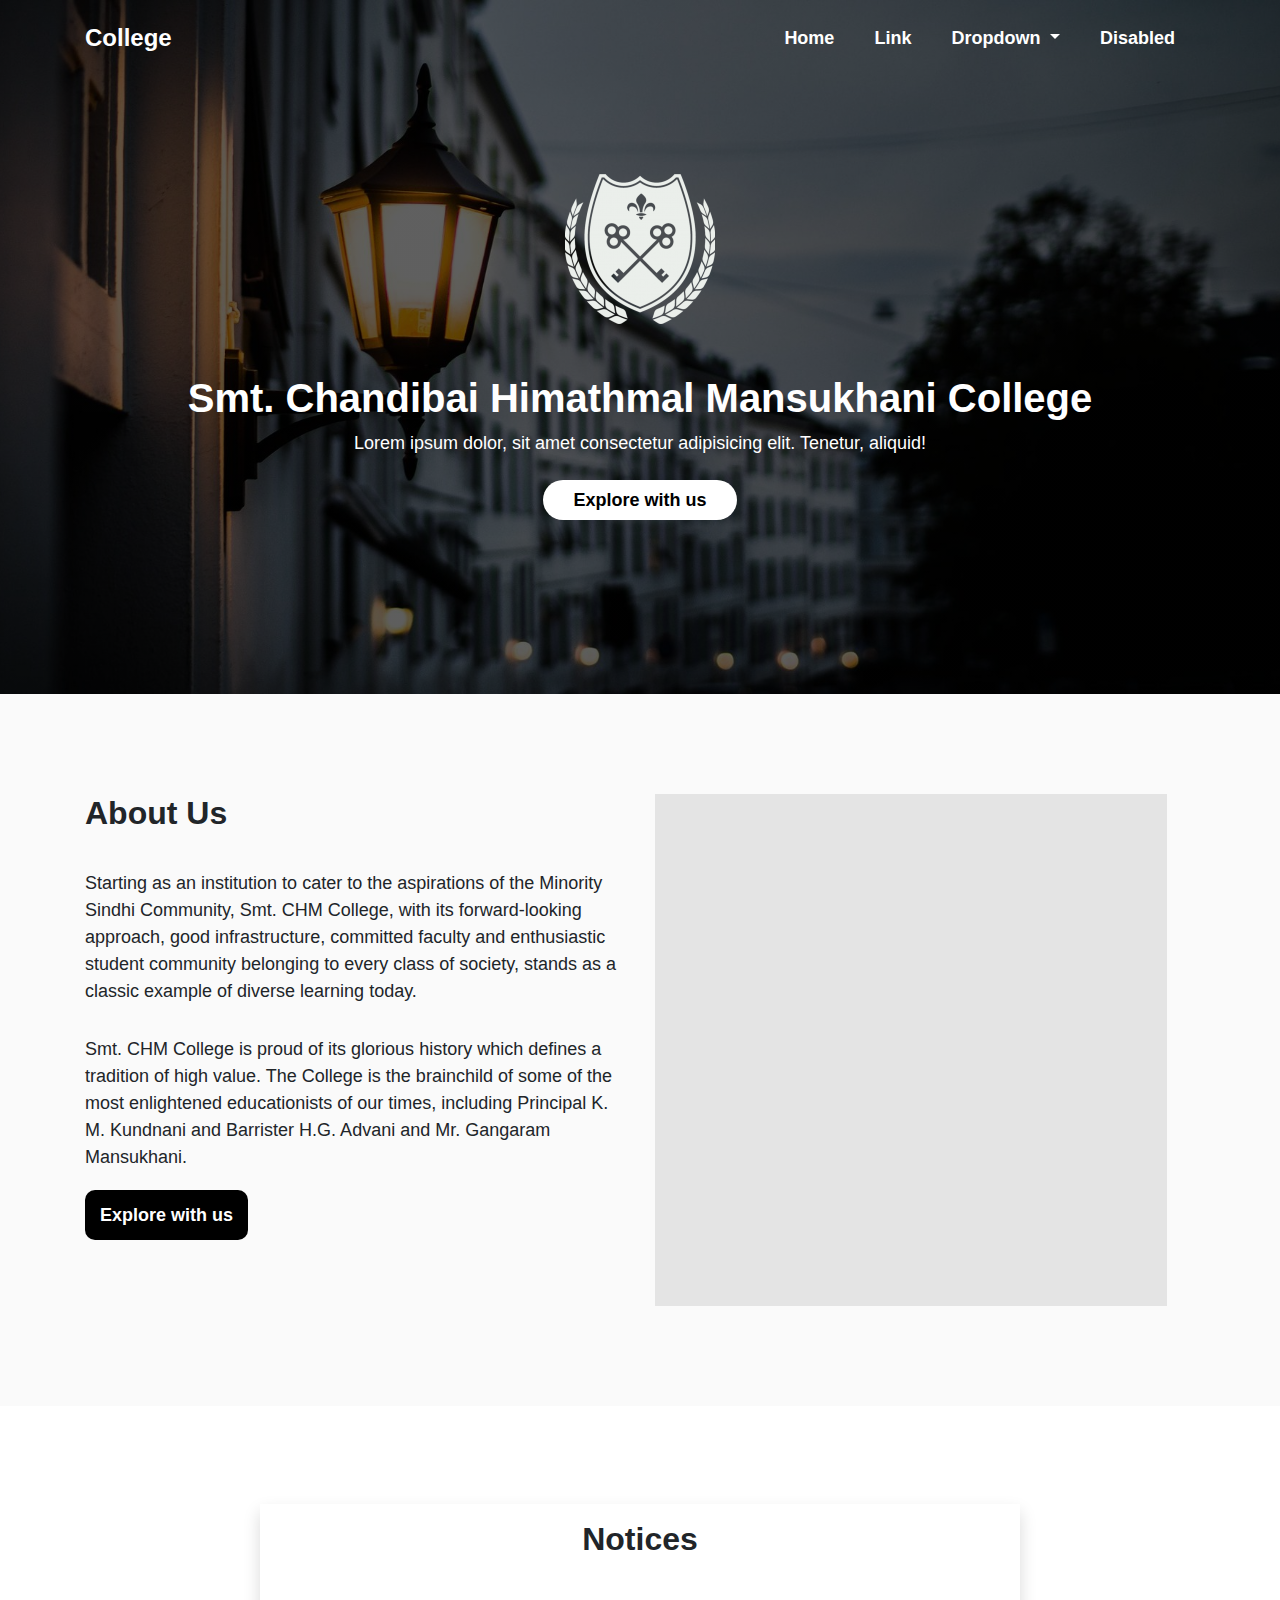
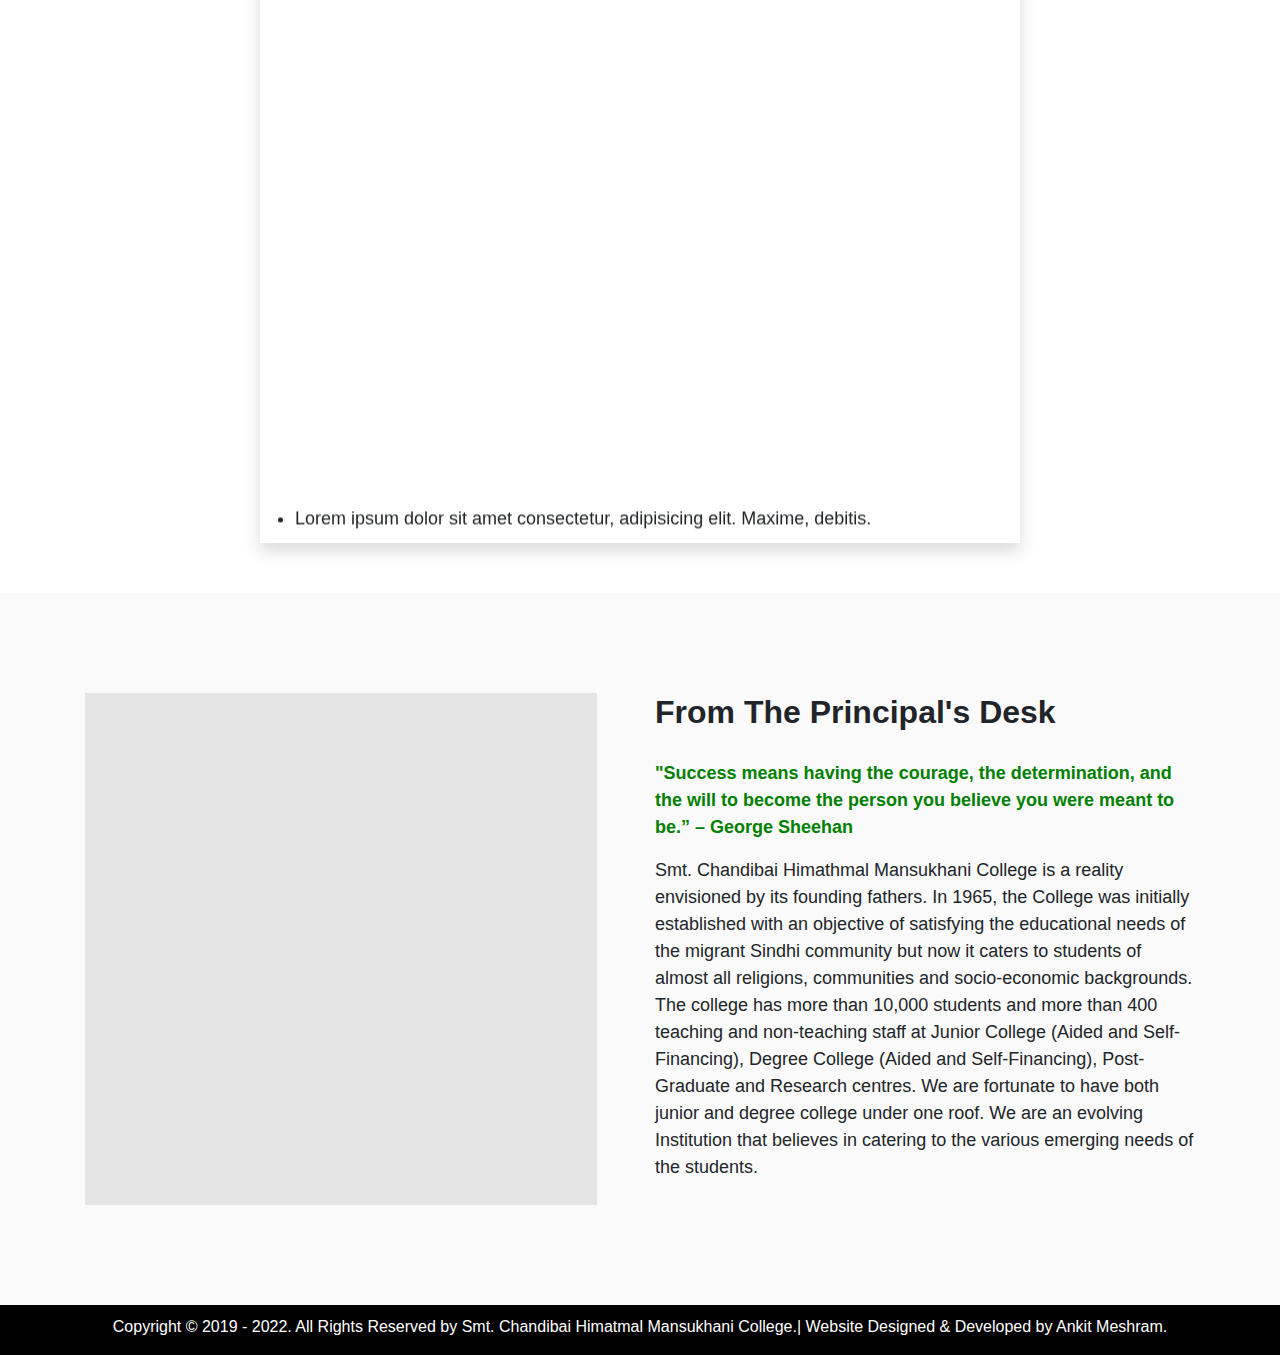
<file: public/index.html>
<!doctype html>
<html lang="en">

<head>
    <title>College</title>
    <!-- Required meta tags -->
    <meta charset="utf-8">
    <meta name="viewport" content="width=device-width, initial-scale=1, shrink-to-fit=no">

    <!-- Bootstrap CSS -->
    <link rel="stylesheet" href="https://stackpath.bootstrapcdn.com/bootstrap/4.3.1/css/bootstrap.min.css"
        integrity="sha384-ggOyR0iXCbMQv3Xipma34MD+dH/1fQ784/j6cY/iJTQUOhcWr7x9JvoRxT2MZw1T" crossorigin="anonymous">

    <link rel="stylesheet" href="css/style.css">
</head>

<body>

    <div class="gs-h-hero">

        <section class="gs-h-nav">
            <nav class="navbar navbar-expand-lg navbar-light ">
                <div class="container">

                    <a class="navbar-brand" href="#">College </a>
                    <button class="navbar-toggler" type="button" data-toggle="collapse"
                        data-target="#navbarSupportedContent" aria-controls="navbarSupportedContent"
                        aria-expanded="false" aria-label="Toggle navigation">
                        <span class="navbar-toggler-icon"></span>
                    </button>

                    <div class="collapse navbar-collapse" id="navbarSupportedContent">
                        <ul class="navbar-nav ml-auto">
                            <li class="nav-item active">
                                <a class="nav-link" href="#">Home <span class="sr-only">(current)</span></a>
                            </li>
                            <li class="nav-item">
                                <a class="nav-link" href="#">Link</a>
                            </li>
                            <li class="nav-item dropdown">
                                <a class="nav-link dropdown-toggle" href="#" id="navbarDropdown" role="button"
                                    data-toggle="dropdown" aria-haspopup="true" aria-expanded="false">
                                    Dropdown
                                </a>
                                <div class="dropdown-menu" aria-labelledby="navbarDropdown">
                                    <a class="dropdown-item" href="#">Action</a>
                                    <a class="dropdown-item" href="#">Another action</a>
                                    <div class="dropdown-divider"></div>
                                    <a class="dropdown-item" href="#">Something else here</a>
                                </div>
                            </li>
                            <li class="nav-item">
                                <a class="nav-link disabled" href="#">Disabled</a>
                            </li>
                        </ul>

                    </div>
                </div>

            </nav>
        </section>


        <div class="container">
            <div class="row">
                <div class="col-sm-12">
                    <div class="text-center pt-5 cf">
                        <img src="img/valer-logo-white-150x150.png" class="img-fluid her-img" alt="">

                        <h1>Smt. Chandibai Himathmal Mansukhani College</h1>
                        <p>Lorem ipsum dolor, sit amet consectetur adipisicing elit. Tenetur, aliquid!</p>

                        <p><a href="#"> Explore with us</a></p>

                    </div>

                </div>
            </div>
        </div>
    </div>


    <section class="gs-h-about">
        <div class="container">
            <div class="row">
                <div class="col-sm-6">
                    <h2>About Us</h2>
                    <p>Starting as an institution to cater to the aspirations of the Minority Sindhi Community, Smt. CHM
                        College, with its forward-looking approach, good infrastructure, committed faculty and
                        enthusiastic student community belonging to every class of society, stands as a classic example
                        of diverse learning today.
                    </p>
                    <p>Smt. CHM College is proud of its glorious history which defines a tradition of high value. The
                        College is the brainchild of some of the most enlightened educationists of our times, including
                        Principal K. M. Kundnani and Barrister H.G. Advani and Mr. Gangaram Mansukhani.

                    </p>
                    <p><a href="#"> Explore with us</a></p>


                </div>
                <div class="col-sm-6">
                    <img src="img/box.png" class="img-fluid">
                </div>
            </div>
        </div>
    </section>



    <section class="gs-h-notices">
        <div class="container">
            <div class="row justify-content-center  ">

                <div class="col-sm-8 hei shadow mt-5">

                    <h2 class="pt-3"> Notices</h2>

                    <marquee direction="up">

                        <li>Lorem ipsum dolor sit amet consectetur, adipisicing elit. Maxime, debitis.</li>
                        <li>Lorem ipsum dolor sit amet consectetur adipisicing elit. Voluptatem, harum labore sapiente
                            necessitatibus quia fugit.

                        </li>
                        <li>Lorem ipsum dolor sit amet consectetur adipisicing elit. Aliquam nisi aspernatur ducimus
                            voluptatum! Totam, culpa sit voluptates repellendus nesciunt odio!</li>
                        <li>Lorem, ipsum dolor sit amet consectetur adipisicing elit. Esse minus fugit officia, corrupti
                            in blanditiis! Vitae officia hic exercitationem, totam accusantium dolore fuga consectetur
                            ipsum nam necessitatibus quasi, omnis incidunt.

                        </li>

                        <li>Lorem ipsum dolor sit amet consectetur, adipisicing elit. Maxime, debitis.</li>
                        <li>Lorem ipsum dolor sit amet consectetur adipisicing elit. Voluptatem, harum labore sapiente
                            necessitatibus quia fugit.

                        </li>
                        <li>Lorem ipsum dolor sit amet consectetur adipisicing elit. Aliquam nisi aspernatur ducimus
                            voluptatum! Totam, culpa sit voluptates repellendus nesciunt odio!</li>
                        <li>Lorem, ipsum dolor sit amet consectetur adipisicing elit. Esse minus fugit officia, corrupti
                            in blanditiis! Vitae officia hic exercitationem, totam accusantium dolore fuga consectetur
                            ipsum nam necessitatibus quasi, omnis incidunt.

                        </li>

                        <li>Lorem ipsum dolor sit amet consectetur, adipisicing elit. Maxime, debitis.</li>
                        <li>Lorem ipsum dolor sit amet consectetur adipisicing elit. Voluptatem, harum labore sapiente
                            necessitatibus quia fugit.

                        </li>
                        <li>Lorem ipsum dolor sit amet consectetur adipisicing elit. Aliquam nisi aspernatur ducimus
                            voluptatum! Totam, culpa sit voluptates repellendus nesciunt odio!</li>
                        <li>Lorem, ipsum dolor sit amet consectetur adipisicing elit. Esse minus fugit officia, corrupti
                            in blanditiis! Vitae officia hic exercitationem, totam accusantium dolore fuga consectetur
                            ipsum nam necessitatibus quasi, omnis incidunt.

                        </li>
                    </marquee>
                </div>

            </div>
        </div>
    </section>


    <section class="gs-h-pri-desk">
        <div class="container">
            <div class="row">
                <div class="col-sm-6">
                    <img src="img/box.png" alt="">
                </div>
                <div class="col-sm-6">
                    <h2>From The Principal's Desk
                    </h2>
                    <p style="color: green; font-weight: 700;">      "Success means having the courage, the determination, and the will to become the person you believe you were meant to be.” – George Sheehan

                    </p>
                    <p>Smt. Chandibai Himathmal Mansukhani College is a reality envisioned by its founding fathers. In 1965, the College was initially established with an objective of satisfying the educational needs of the migrant Sindhi community but now it caters to students of almost all religions, communities and socio-economic backgrounds. The college has more than 10,000 students and more than 400 teaching and non-teaching staff at Junior College (Aided and Self-Financing), Degree College (Aided and Self-Financing), Post-Graduate and Research centres. We are fortunate to have both junior and degree college under one roof. We are an evolving Institution that believes in catering to the various emerging needs of the students.

                    </p>
                </div>
            </div>
        </div>
    </section>


    <footer>
        <div class="container">
            <div class="row">
                <div class="col-sm-12">
                    <p>Copyright © 2019 - 2022. All Rights Reserved by Smt. Chandibai Himatmal Mansukhani College.| Website Designed & Developed by Ankit Meshram.

                    </p>
                </div>
            </div>
        </div>
    </footer>




    <!-- Optional JavaScript -->
    <!-- jQuery first, then Popper.js, then Bootstrap JS -->
    <script src="https://code.jquery.com/jquery-3.3.1.slim.min.js"
        integrity="sha384-q8i/X+965DzO0rT7abK41JStQIAqVgRVzpbzo5smXKp4YfRvH+8abtTE1Pi6jizo"
        crossorigin="anonymous"></script>
    <script src="https://cdnjs.cloudflare.com/ajax/libs/popper.js/1.14.7/umd/popper.min.js"
        integrity="sha384-UO2eT0CpHqdSJQ6hJty5KVphtPhzWj9WO1clHTMGa3JDZwrnQq4sF86dIHNDz0W1"
        crossorigin="anonymous"></script>
    <script src="https://stackpath.bootstrapcdn.com/bootstrap/4.3.1/js/bootstrap.min.js"
        integrity="sha384-JjSmVgyd0p3pXB1rRibZUAYoIIy6OrQ6VrjIEaFf/nJGzIxFDsf4x0xIM+B07jRM"
        crossorigin="anonymous"></script>
</body>

</html>
</file>
<file: public/css/style.css>
body {
    padding: 0;
    margin: 0;
}

.gs-cont {
    padding: 0;
}

.gs-container .gs-col {
    float: left;
}

.gs-container #gs-sidebar {
    width: 15%;
    min-width: 150px;
    color: white;
    height: 100vh;
}

.gs-container #gs-body {
    width: 85%;
    padding-right: 0;
    padding-left: 0;
    height: 100vh;
    overflow-y: scroll;
}

.gs-sidebar .gs-scroll {
    overflow-y: scroll;
    height: 90%;
}

.gs-nav button {
    background: white;
    border: 1px solid grey;
    padding: 5px 10px;
}

.gs-dropdown {
    position: absolute;
    background: white;
    width: 200px;
    padding-inline-start: 0px;
    border: 1px solid rgba(128, 128, 128, 0.185);
}

.gs-dropdown li {
    padding: 5px;
    list-style-type: none;
    border-bottom: 1px solid rgba(128, 128, 128, 0.089);
    padding-left: 20px;
}

.gs-sidebar ul {
    padding-inline-start: 0px;
}

.gs-sidebar ul li {
    padding: 10px 20px;
    list-style: none;
    position: relative;
}

.gs-sidebar ul a {
    color: white;
    text-decoration: none;
}

.gs-sidebar ul li:hover {
    background-color: #25292e;
}

.gs-sidebar ul li svg {
    margin-right: 10px;
}

.gs-body #gs-nav {
    width: 85%;
    position: fixed;
    z-index: 1;
    padding-right: 20px;
}

.gs-body .gs-content {
    top: 60px;
    margin-bottom: 70px;
}

#gs_sidebar_open,
#gs_sidebar_close {
    display: none;
}

#gs_mob_sidebar_close,
#gs_mob_sidebar_open {
    display: none;
}

.gs-footer {
    margin-top: 60px;
}

@media (max-width: 1000px) {

    #gs_sidebar_close,
    #gs_sidebar_open,
    #gs_mob_sidebar_close {
        display: none;
    }

    #gs-sidebar {
        width: 50%;
        min-width: 225px !important;
    }

    #gs-body {
        position: fixed;
        z-index: 0;
    }

    #gs_mob_sidebar_open {
        display: block;
    }

    #gs-body,
    #gs-nav {
        width: 100% !important;
    }
}

/* ////////scroll  */
.gs-scroll::-webkit-scrollbar {
    width: 5px;
}

/* Track */
.gs-scroll:hover::-webkit-scrollbar-track {
    background: white;
}

/* Handle */
.gs-scroll:hover::-webkit-scrollbar-thumb {
    background: #8e8f8f;
}

/* Handle on hover */
.gs-scroll::-webkit-scrollbar-thumb:hover {
    background: #636464;
}

/* ///// */
.gs-body::-webkit-scrollbar {
    width: 5px;
}

/* Track */
.gs-body:hover::-webkit-scrollbar-track {
    background: white;
}

/* Handle */
.gs-body:hover::-webkit-scrollbar-thumb {
    background: #8e8f8f;
}

/* Handle on hover */
.gs-body::-webkit-scrollbar-thumb:hover {
    background: #636464;
}

















/* ////////////////////////////////////// */
/* login and register */



.gs-log {
    height: 100vh;
    padding: calc(100vh - 90vh) 10px;
}

.gs-log .col-lg-6 {
    align-self: center;
}

.gs-log h1 {
    font-weight: 800;
    font-size: 3rem;
    padding-bottom: 20px;
}

@media (max-width: 992px) {
    .gs-log h1 {
        font-size: 2.5rem;
    }
}

.gs-log h2 {
    font-size: 2.5rem;
    font-weight: 700;
    color: orange;
    padding-bottom: 20px;
}

.gs-log p {
    font-size: 16px;
    color: rgba(0, 0, 0, 0.568);
    padding-bottom: 20px;
}

.gs-log a {
    font-size: 24px;
    padding: 10px 50px;
    font-weight: 600;
}

@media (min-width: 992px) {
    .gs-log .border-r {
        border-right: 1px solid rgba(128, 128, 128, 0.219);
        padding-right: 50px;
    }
}





.ad-head .head {
    font-size: 1.3rem;
    font-weight: 700;
    padding: 15px 30px;
}










.gs-h-nav nav {
    padding: 15px 10px !important;
}

.gs-h-nav .navbar-brand {
    font-size: 1.5rem;
    font-weight: 700;
    color: white;

}

.gs-h-nav .navbar-nav .nav-item .nav-link {
    padding: 5px 20px;
    color: white;
    font-size: 18px;
    font-weight: 600;

}

.gs-h-hero {
    background: linear-gradient(rgba(0, 0, 0, 0.623), rgba(0, 0, 0, 0.632)), url('../img/bg.jpg');
    background-position: center;
    background-repeat: no-repeat;
    background-size: cover;

}

.her-img {
    width: 150px;
    padding-top: 50px;

}

.cf {
    padding: 150px 10px;

}

.cf h1 {
    font-weight: 700;
    color: white;
    padding-top: 50px;
}

.cf p {
    color: white;
    font-size: 18px;
    margin-bottom: 30px;
}

.cf p a {
    text-decoration: none;
    color: black;
    background-color: white;
    padding: 10px 30px;
    border-radius: 50px;
    font-weight: 600;

}


.gs-h-about
{
    padding: 100px 10px;
    background-color: #8e8f8f0c;
}
.gs-h-about h2 
{
    font-weight: 700;
    padding-bottom: 30px;
}
.gs-h-about p 
{
    font-size: 18px;
    padding-bottom: 15px;
}
.gs-h-about p a 
{
    text-decoration: none;
    color: white;
    background-color: black;
    padding: 15px;
    border-radius: 10px;
    font-weight: 600;
}


.gs-h-notices 
{
    padding: 50px 10px;
}
.gs-h-notices h2
{
    text-align: center;
    font-weight: 700;
}
.gs-h-notices .hei marquee
{
    height: 60vh;
    margin-top: 30px;
    padding: 20px;
}

.gs-h-notices .hei marquee li
{
    font-size: 18px;
}


.gs-h-pri-desk
{
    padding: 100px 10px;
    background-color: #8e8f8f0c;
}
.gs-h-pri-desk h2 
{
    font-weight: 700;
    padding-bottom: 20px;
}
.gs-h-pri-desk p 
{
    font-size: 18px;
}


footer 
{
    background-color: black;
    color: white;
    text-align: center;
    padding: 10px;
    padding-bottom: 0px;
}
</file>
